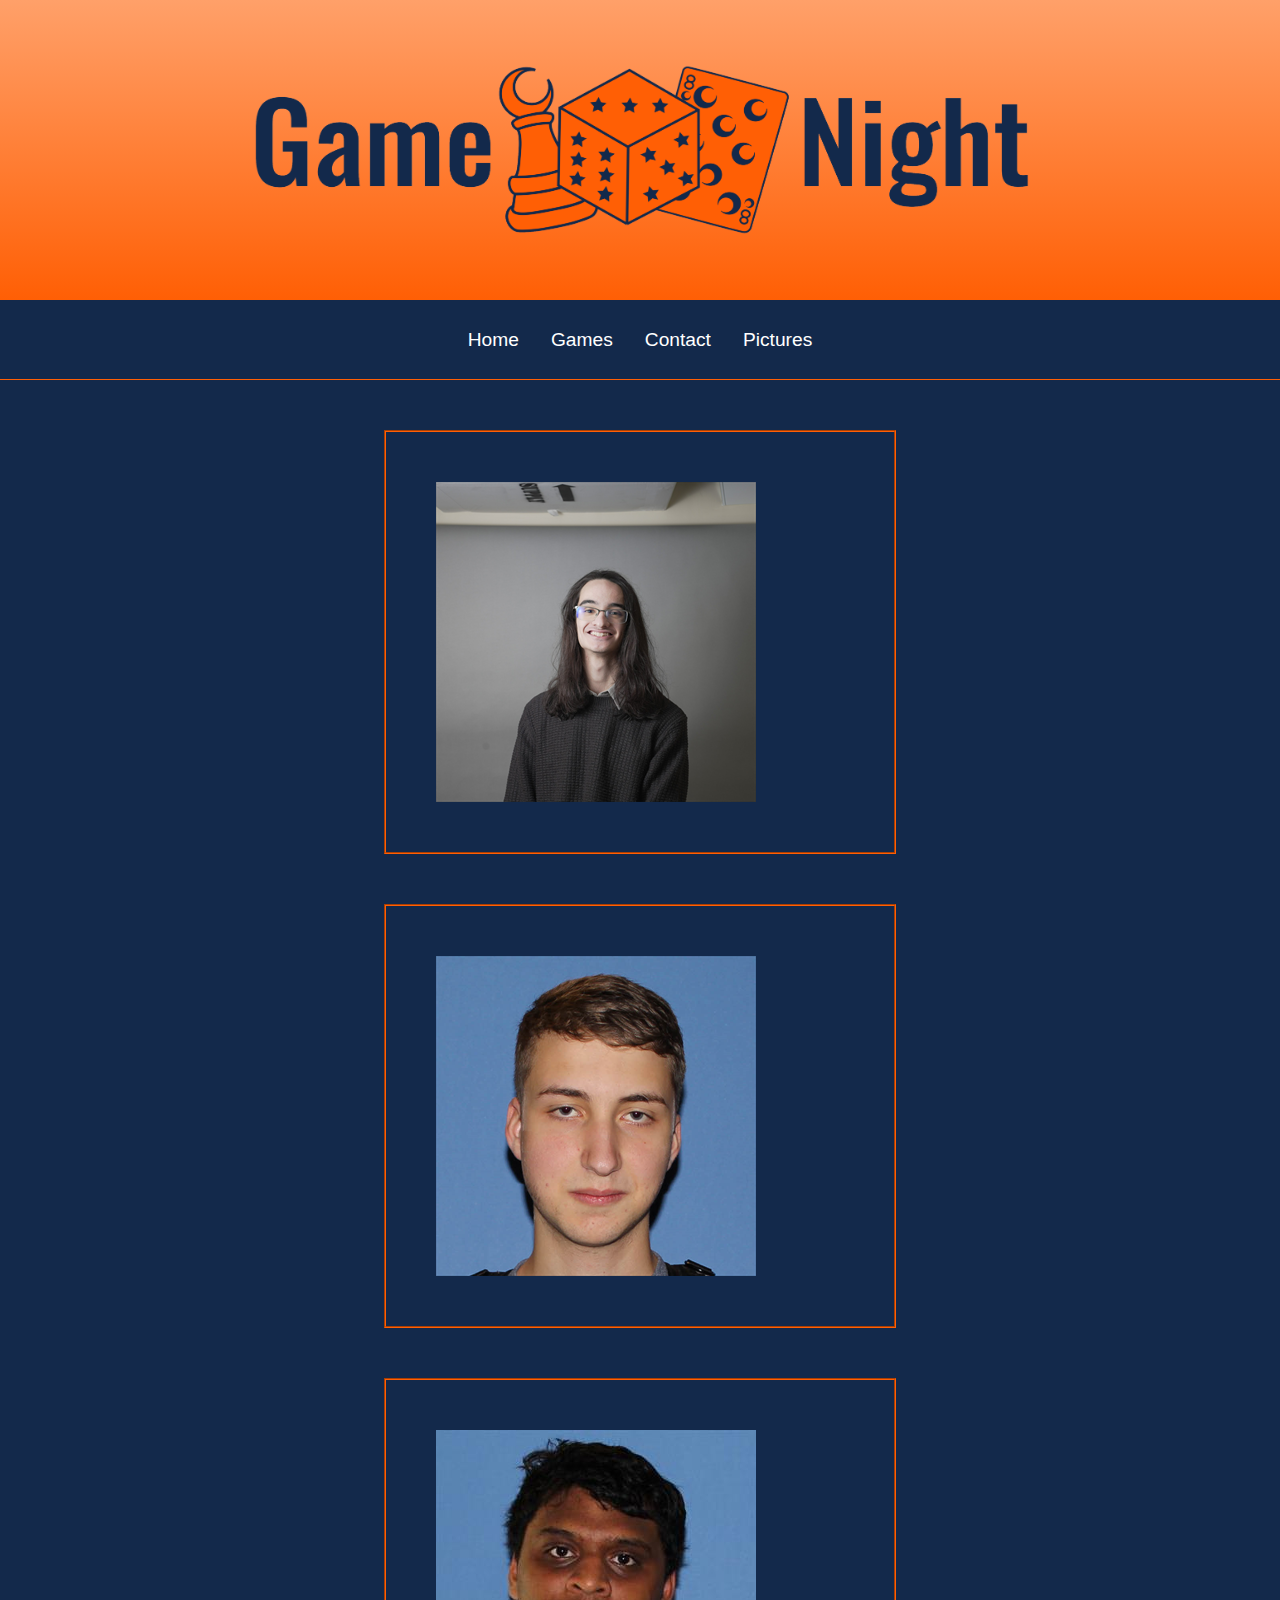
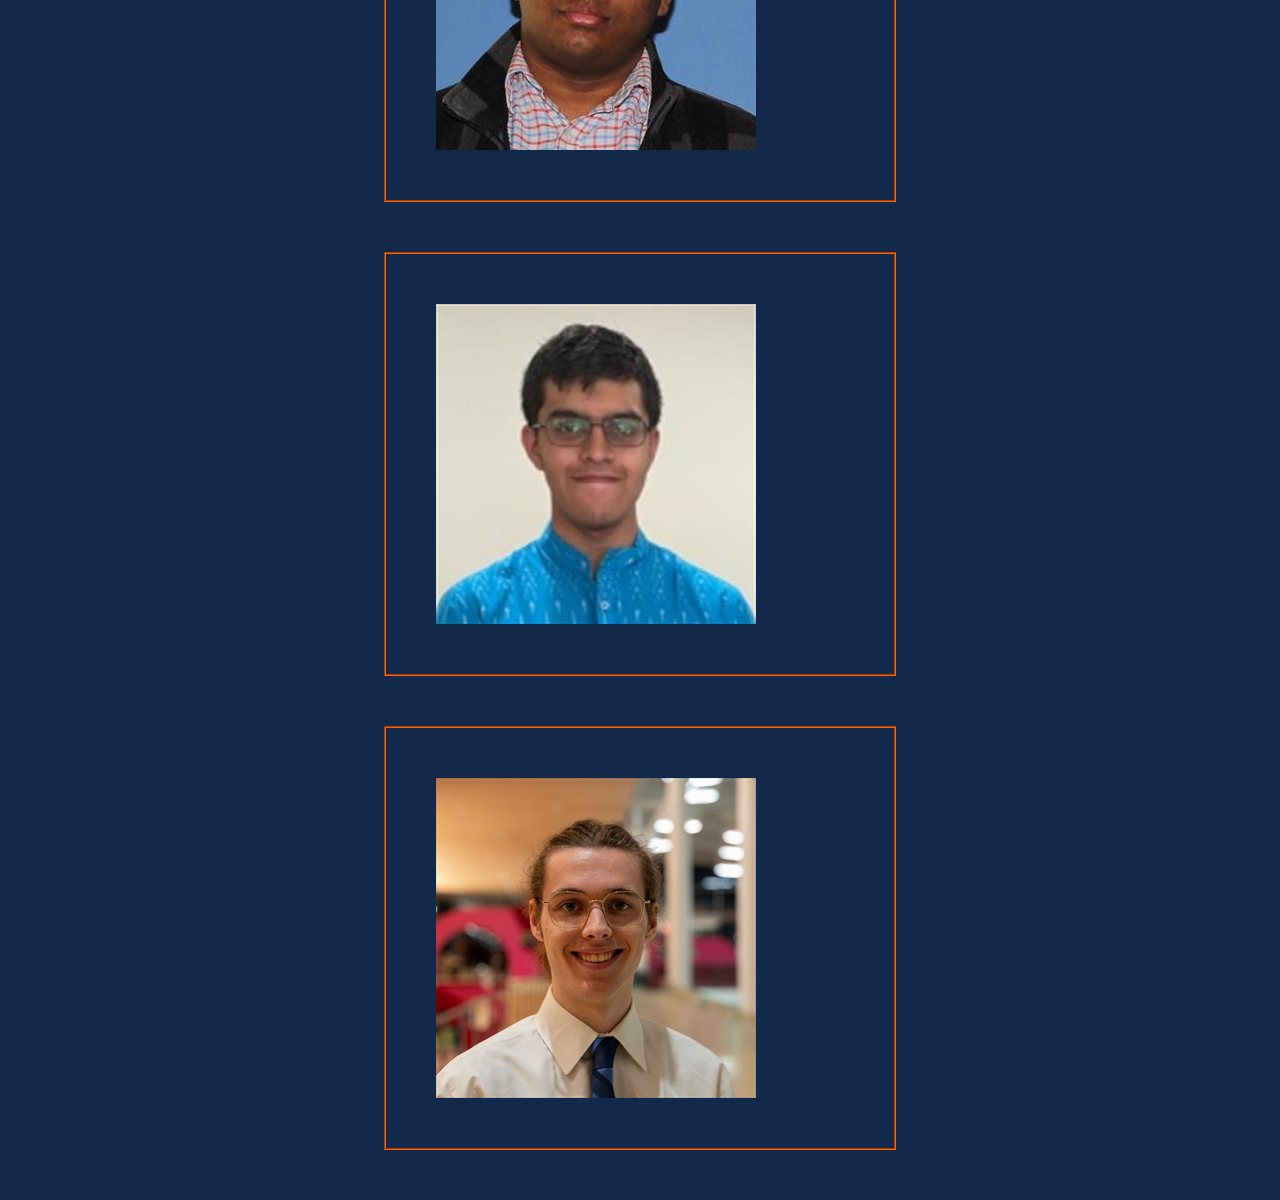
<file: contact.html>
<!DOCTYPE html>
<html lang="en">
  <head>
    <meta charset="UTF-8" />
    <meta name="viewport" content="width=device-width, initial-scale=1.0" />
    <title>Game Night</title>
    <link rel="stylesheet" href="styles.css" />
  </head>

  <body>
    <div class="logo__container">
      <img
        id="gn__logo"
        src="images/game-night-logo2-thin.png"
        alt="logo"
        class="center"
        width="800"
        height="300"
      />
    </div>

    <nav class="navbar">
      <div class="navbar__container">
        <!-- <a href="/" id="navbar__logo">Game Night</a> -->
        <!-- <div class="navbar__toggle" id="mobile-menu">
          <span class="bar"></span>
          <span class="bar"></span>
          <span class="bar"></span>
        </div> -->
        <ul class="navbar__menu">
          <li class="navbar__item">
            <a href="/" class="navbar__links"> Home </a>
          </li>
          <li class="navbar__item">
            <a href="/games.html" class="navbar__links"> Games </a>
          </li>
          <li class="navbar__item">
            <a href="/contact.html" class="navbar__links"> Contact </a>
          </li>
          <li class="navbar__item">
            <a href="/pics.html" class="navbar__links"> Pictures </a>
          </li>
        </ul>
      </div>
    </nav>

    <div class="contact__container">
      <div class="spacing__div"></div>
      <!-- <hr class="solid" /> -->
      <div class="contact__entry">
        <img
          class="contact__photo"
          src="images/pres.jpeg"
          alt="President"
          class="center"
        />
      </div>
      <div class="spacing__div"></div>
      <!-- <hr class="solid" /> -->
      <div class="contact__entry">
        <img
          class="contact__photo"
          src="images/vp.jpg"
          alt="Vice President"
          class="center"
        />
      </div>
      <div class="spacing__div"></div>
      <!-- <hr class="solid" /> -->
      <div class="contact__entry">
        <img
          class="contact__photo"
          src="images/treas.jpg"
          alt="Treasurer"
          class="center"
        />
      </div>
      <div class="spacing__div"></div>
      <!-- <hr class="solid" /> -->
      <div class="contact__entry">
        <img
          class="contact__photo"
          src="images/sec.jpg"
          alt="Secretary"
          class="center"
        />
      </div>
      <div class="spacing__div"></div>
      <!-- <hr class="solid" /> -->
      <div class="contact__entry">
        <img
          class="contact__photo"
          src="images/mem_dir.jpeg"
          alt="Membership Director"
          class="center"
        />
      </div>
      <div class="spacing__div"></div>
    </div>
  </body>
</html>
</file>
<file: styles.css>
.center {
  display: block;
  margin-left: auto;
  margin-right: auto;
}

* {
  box-sizing: border-box;
  margin: 0;
  padding: 0;
  font-family: "Kumbh Sans", sans-serif;
}

.logo__container {
  background: #ff5f05;
  background-image: linear-gradient(to top, #ff5f05 0%, #ffa069 100%);
  z-index: 1;
  height: 300px;
  width: 100%;
  display: flex;
  /* overflow: auto; */
  max-width: auto;
  margin: 0 auto;
  padding: 0 50px;
}

#gn__logo {
  z-index: 998;
  max-width: 100%;
  max-height: 100%;
}

.navbar {
  background: #13294b;
  height: 80px;
  display: flex;
  justify-content: center;
  align-items: center;
  font-size: 1.2rem;
  position: sticky;
  top: 0;
  z-index: 999;
}

.navbar__container {
  display: flex;
  justify-content: space-between;
  height: 80px;
  z-index: 1;
  width: 100%;
  max-width: auto;
  margin: 0 auto;
  padding: 0 50px;
  justify-content: center;
  border-width: 0px 0px 1px 0px;
  border-style:groove;
  border-color: #ff5f05;
}

#navbar__logo {
  background-color: #ff8177;
  background-image: linear-gradient(to top, #ff5f05 0%, #ffa069 100%);
  background-size: 100%;
  -webkit-background-clip: text;
  -moz-background-clip: text;
  -webkit-text-fill-color: transparent;
  -moz-text-fill-color: transparent;
  display: flex;
  align-items: center;
  cursor: pointer;
  text-decoration: none;
  font-size: 2rem;
}

.fa-gem {
  margin-right: 0.5rem;
}

.navbar__menu {
  display: flex;
  align-items: center;
  justify-content: center;
  list-style: none;
  text-align: center;
}

.navbar__item {
  height: 80px;
}

.navbar__links {
  color: #fff;
  display: flex;
  align-items: center;
  justify-content: center;
  text-decoration: none;
  padding: 0 1rem;
  height: 100%;
}

/* ############################################################################################################# */
/* ###############################################    CONTACT    ############################################### */
/* ############################################################################################################# */

.spacing__div {
  height: 50px;
}

.contact__container {
  background-color: #13294b;
  padding-left: 30%;
  padding-right: 30%;
  /* padding-bottom: 50px; */
}

.contact__entry {
  display: flex;
  padding-top: 50px;
  padding-bottom: 50px;
  padding-left: 50px;
  border-width: 2px;
  border-style:groove;
  border-color: #ff5f05;
}

.contact__photo {
  align-self: left;
}
</file>
